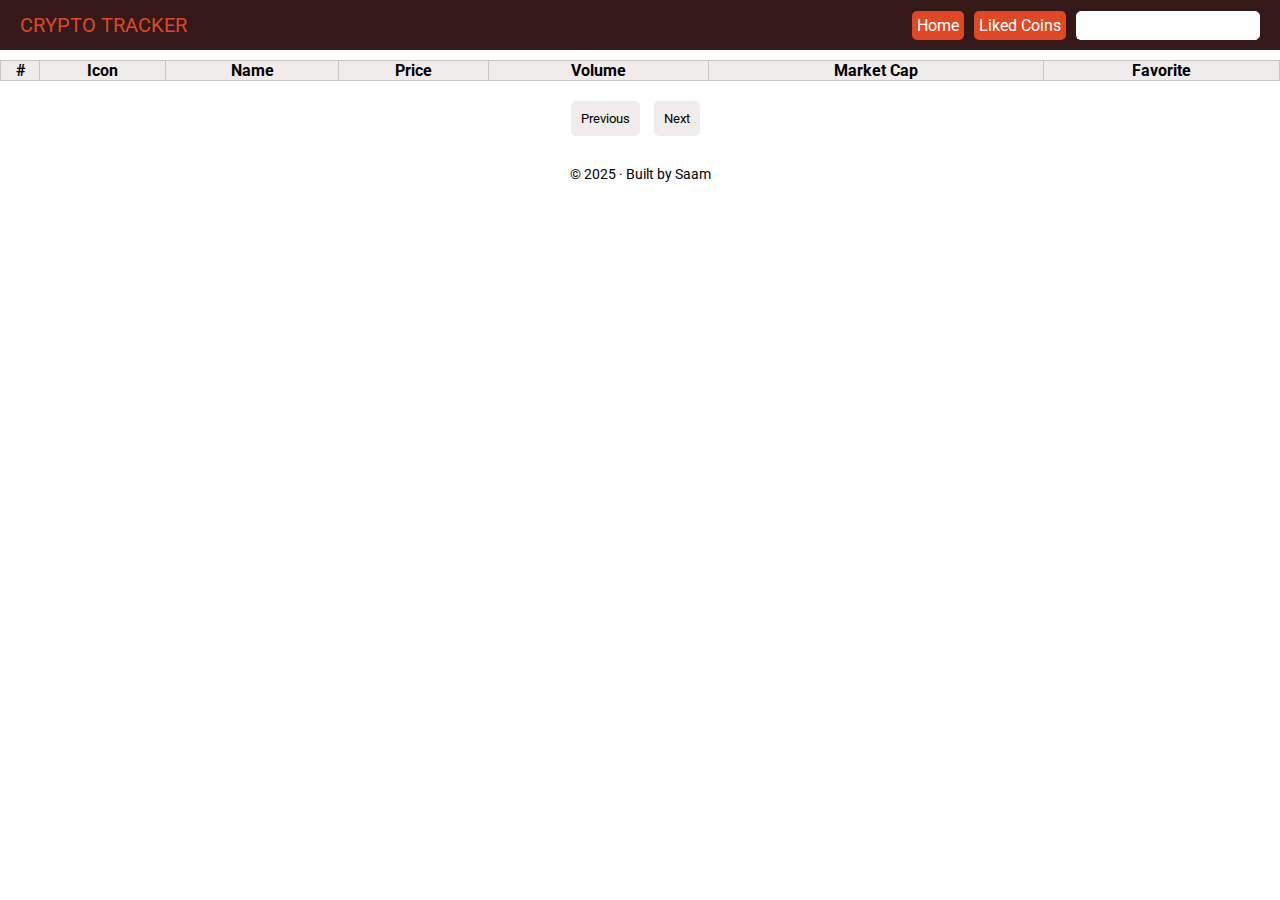
<file: index.html>
<!DOCTYPE html>
<html lang="en">
  <head>
    <meta charset="UTF-8" />
    <meta name="viewport" content="width=device-width, initial-scale=1.0" />
    <link rel="stylesheet" href="style.css" />
    <link
      rel="stylesheet"
      href="https://cdnjs.cloudflare.com/ajax/libs/font-awesome/6.7.1/css/all.min.css"
      integrity="sha512-5Hs3dF2AEPkpNAR7UiOHba+lRSJNeM2ECkwxUIxC1Q/FLycGTbNapWXB4tP889k5T5Ju8fs4b1P5z/iB4nMfSQ=="
      crossorigin="anonymous"
      referrerpolicy="no-referrer"
    />
    <link rel="preconnect" href="https://fonts.googleapis.com" />
    <link rel="preconnect" href="https://fonts.gstatic.com" crossorigin />
    <link
      href="https://fonts.googleapis.com/css2?family=Roboto:ital,wght@0,100;0,300;0,400;0,500;0,700;0,900;1,100;1,300;1,400;1,500;1,700;1,900&display=swap"
      rel="stylesheet"
    />
    <title>Cryptocurrency Dashboard</title>
  </head>
  <body>
    <header>
      <nav class="navbar">
        <div class="nav-left"><a href="index.html">CRYPTO TRACKER</a></div>
        <div class="nav-right">
          <a href="index.html" class="nav-button">Home</a>
          <a href="favouritecoin.html" class="nav-button">Liked Coins</a>

          <div class="search-container">
            <input type="text" id="search" autocomplete="off" />
            <i id="search-icon" class="fa-solid fa-magnifying-glass"></i>

            <div id="search-box" class="search-box">
              <h3>Seach Results</h3>
              <i id="close-search-box" class="fa-solid fa-xmark"></i>

              <div id="search-result" class="search-result"></div>
            </div>
          </div>
        </div>
      </nav>
    </header>

    <main>
      <table id="coinsTable">
        <thead>
          <tr>
            <th>#</th>
            <th>Icon</th>
            <th>Name</th>
            <th>
              Price <i id="sort-price-asc" class="fa-solid fa-arrow-up"></i>
              <i id="sort-price-desc" class="fa-solid fa-arrow-down"></i>
            </th>
            <th>
              Volume <i id="sort-vol-asc" class="fa-solid fa-arrow-up"></i>
              <i id="sort-vol-desc" class="fa-solid fa-arrow-down"></i>
            </th>
            <th>
              Market Cap
              <i id="sort-market-cap-asc" class="fa-solid fa-arrow-up"></i>
              <i id="sort-market-cap-desc" class="fa-solid fa-arrow-down"></i>
            </th>
            <th>Favorite</th>
          </tr>
        </thead>
        <tbody id="coinsTableBody"></tbody>
      </table>

      <div class="prev-next-container">
        <button id="prev">Previous</button>
        <button id="next">Next</button>
      </div>

      <div class="shimmer-container" style="display: none">
        <div class="shimmer"></div>
      </div>
    </main>
  <footer>© 2025 · Built by Saam</footer>

    <script src="app.js"></script>
  </body>
</html>
</file>
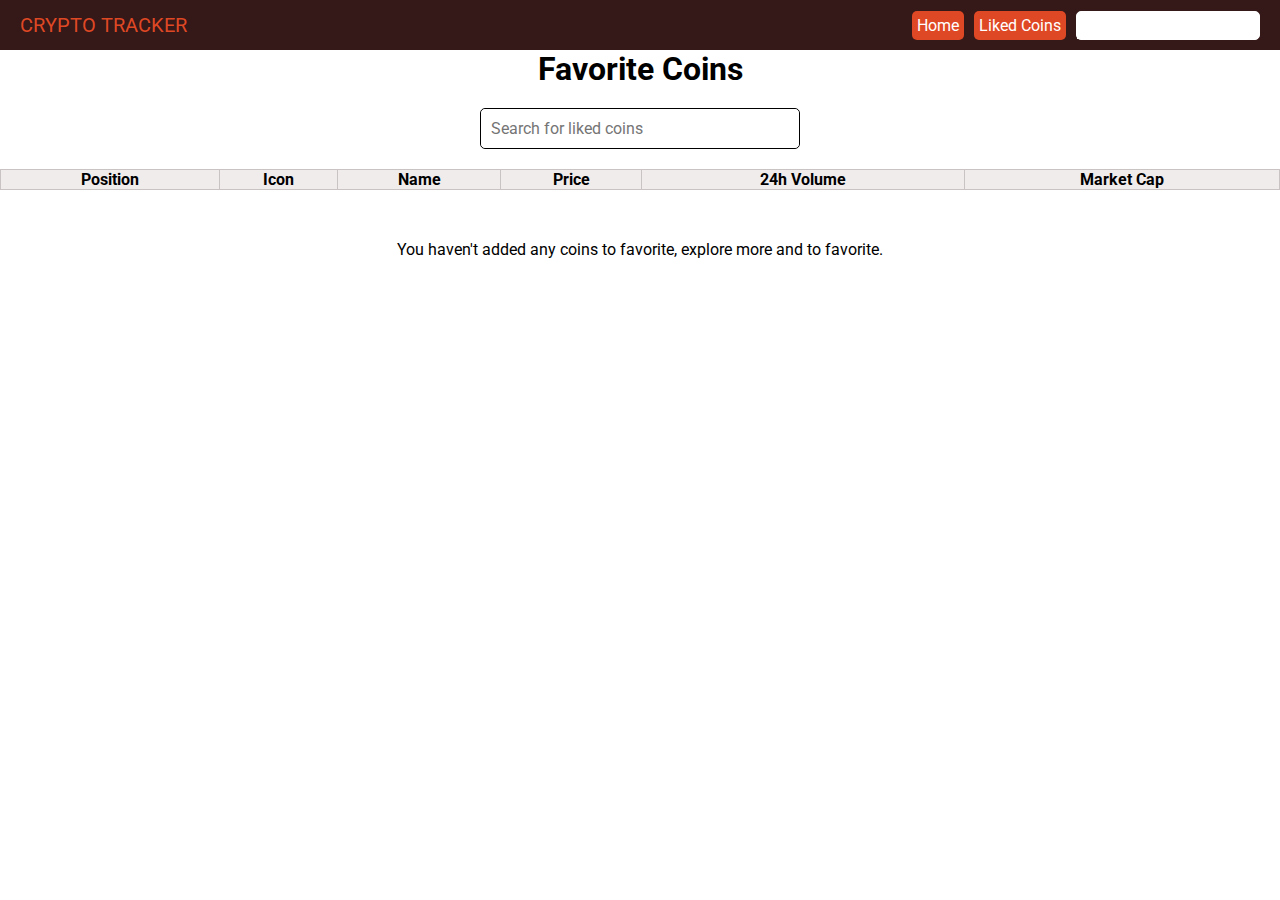
<file: favouritecoin.html>
<!DOCTYPE html>
<html lang="en">
  <head>
    <meta charset="UTF-8" />
    <meta name="viewport" content="width=device-width, initial-scale=1.0" />
    <title>Favorite coins</title>
    <link rel="stylesheet" href="favouritecoin.css" />
    <link rel="stylesheet" href="style.css" />
    <link
      rel="stylesheet"
      href="https://cdnjs.cloudflare.com/ajax/libs/font-awesome/6.7.1/css/all.min.css"
      integrity="sha512-5Hs3dF2AEPkpNAR7UiOHba+lRSJNeM2ECkwxUIxC1Q/FLycGTbNapWXB4tP889k5T5Ju8fs4b1P5z/iB4nMfSQ=="
      crossorigin="anonymous"
      referrerpolicy="no-referrer"
    />
    <link rel="preconnect" href="https://fonts.googleapis.com" />
    <link rel="preconnect" href="https://fonts.gstatic.com" crossorigin />
    <link
      href="https://fonts.googleapis.com/css2?family=Roboto:ital,wght@0,100;0,300;0,400;0,500;0,700;0,900;1,100;1,300;1,400;1,500;1,700;1,900&display=swap"
      rel="stylesheet"
    />
  </head>
  <body>
    <header>
      <nav class="navbar">
        <div class="nav-left"><a href="index.html">CRYPTO TRACKER</a></div>
        <div class="nav-right">
          <a href="index.html" class="nav-button">Home</a>
          <a href="favouritecoin.html" class="nav-button">Liked Coins</a>

          <div class="search-container">
            <input type="text" id="search" autocomplete="off" />
            <i id="search-icon" class="fa-solid fa-magnifying-glass"></i>

            <div id="search-box" class="search-box">
              <h3>Seach Results</h3>
              <i id="close-search-box" class="fa-solid fa-xmark"></i>

              <div id="search-result" class="search-result"></div>
            </div>
          </div>
        </div>
      </nav>
    </header>

    <div class="container">
      <div class="header-container">
        <h1>Favorite Coins</h1>
      </div>
      <div class="shimmer-container" style="display: none">
        <div class="shimmer"></div>
      </div>

      <div class="search-liked-coins-container">
        <input
          type="text"
          id="search-liked-coins-box"
          placeholder="Search for liked coins"
        />
      </div>
      <div class="table-container">
        <table id="favorite-table">
          <thead>
            <tr>
              <th>Position</th>
              <th>Icon</th>
              <th>Name</th>
              <th>
                Price <i id="sort-price-asc" class="fa-solid fa-arrow-up"></i>
                <i id="sort-price-desc" class="fa-solid fa-arrow-down"></i>
              </th>
              <th>
                24h Volume
                <i id="sort-vol-asc" class="fa-solid fa-arrow-up"></i>
                <i id="sort-vol-desc" class="fa-solid fa-arrow-down"></i>
              </th>
              <th>
                Market Cap
                <i id="sort-market-cap-asc" class="fa-solid fa-arrow-up"></i>
                <i id="sort-market-cap-desc" class="fa-solid fa-arrow-down"></i>
              </th>
            </tr>
          </thead>
          <tbody></tbody>
        </table>
      </div>
      <p class="no-favorite" id="no-favorite">
        You haven't added any coins to favorite, explore more and to favorite.
      </p>
    </div>
    <script src="favoritecoin.js"></script>
    <script src="app.js"></script>
  </body>
</html>
</file>
<file: style.css>
* {
  margin: 0;
  padding: 0;
  box-sizing: border-box;
  font-family: "Roboto", serif;
}

.navbar {
  height: 50px;
  display: flex;
  justify-content: space-between;
  align-items: center;
  background-color: #351818;
}

.nav-left a {
  text-decoration: none;
  font-size: 20px;
  margin-left: 20px;
  color: #df4824;
}

.nav-right {
  display: flex;
  justify-content: space-between;
  margin-right: 20px;
}

.nav-button {
  background-color: #df4824;
  padding: 5px;
  margin-right: 10px;
  text-decoration: none;
  color: white;
  border-radius: 5px;
  transition: all 0.3s;
}

.nav-button:hover {
  background-color: white;
  color: #df4824;
}

.search-container {
  display: flex;
  border: 1px solid white;
  background-color: white;
  border-radius: 5px;
  position: relative;
}

.search-container input {
  border: none;
  outline: none;
  margin-top: 5px;
}

.search-container i {
  color: #df4824;
  margin-right: 5px;
  margin-top: 5px;
}

.search-container i:hover {
  cursor: pointer;
}

.search-box {
  position: absolute;
  top: 28px;
  background-color: white;
  width: 100%;
  border-radius: 5px;
  display: none;
}

.search-box h3 {
  display: inline;
  margin-left: 10px;
  margin-right: 25px;
}

.search-box li {
  list-style: none;
  display: flex;
  align-items: center;
  border: 1px solid #c9c3c3;
  border-bottom: none;
}

.search-box li:last-child {
  border-bottom: 1px solid #c9c3c3;
}
.search-box li:hover {
  background-color: #f1ecec;
}

.search-box img {
  width: 32px;
  height: 32px;
  margin-left: 10px;
  margin-right: 20px;
  border-radius: 50%;
}

table {
  width: 100%;
  margin-top: 10px;
}

table,
th,
td {
  border: 1px solid #c9c3c3;
  border-collapse: collapse;
  text-align: center;
}

th {
  background-color: #f1ecec;
}

td:hover {
  cursor: pointer;
}

.prev-next-container {
  margin-top: 20px;
  margin-bottom: 20px;
  text-align: center;
}

.prev-next-container button {
  background-color: #df4824;
  color: white;
  padding: 10px;
  border: none;
  border-radius: 5px;
  margin-right: 10px;
}

.prev-next-container button:hover {
  cursor: pointer;
}

#sort-price-asc,
#sort-price-desc,
#sort-vol-asc,
#sort-vol-desc,
#sort-market-cap-asc,
#sort-market-cap-desc:hover {
  cursor: pointer;
}

.favorite-icon {
  cursor: pointer;
}

.favorite {
  color: gold;
}

.shimmer-container {
  position: absolute;
  top: 0;
  left: 0;
  width: 100%;
  height: 100%;
  background-color: rgba(
    255,
    255,
    255,
    0.9
  ); /* Slightly less transparent for better contrast */
  display: flex;
  justify-content: center;
  align-items: center;
  z-index: 10;
  display: none; /* Initially hidden */
}

.shimmer {
  width: 90%;
  height: 80px; /* Adjust height for a more compact look */
  background: linear-gradient(-45deg, #bababa 25%, #eae6e6 50%, #e0e0e0 75%);
  background-size: 400% 400%;
  animation: shimmerAnimation 1.8s infinite linear;
  border-radius: 12px; /* More rounded corners */
  box-shadow: 0 4px 8px rgba(0, 0, 0, 0.1); /* Subtle shadow for depth */
}

footer {
  text-align: center;
  color: var(--muted);
  margin: 30px 0;
  font-size: 14px;
}
</file>
<file: favouritecoin.css>
* {
  margin: 0;
  padding: 0;
  box-sizing: border-box;
  font-family: "Roboto", serif;
}

.header-container {
  text-align: center;
}
.no-favorite {
  text-align: center;
  display: none;
  margin-top: 50px;
}

.search-liked-coins-container {
  width: 25%;
  border: 1px solid;
  outline: none;
  background-color: white;
  border-radius: 5px;
  position: relative;
  margin: 20px auto;
}

.search-liked-coins-container input {
  width: 100%;
  border-radius: 5px;
  padding: 10px;
  border: none;
  outline: none;
  font-size: 16px;
}
</file>
